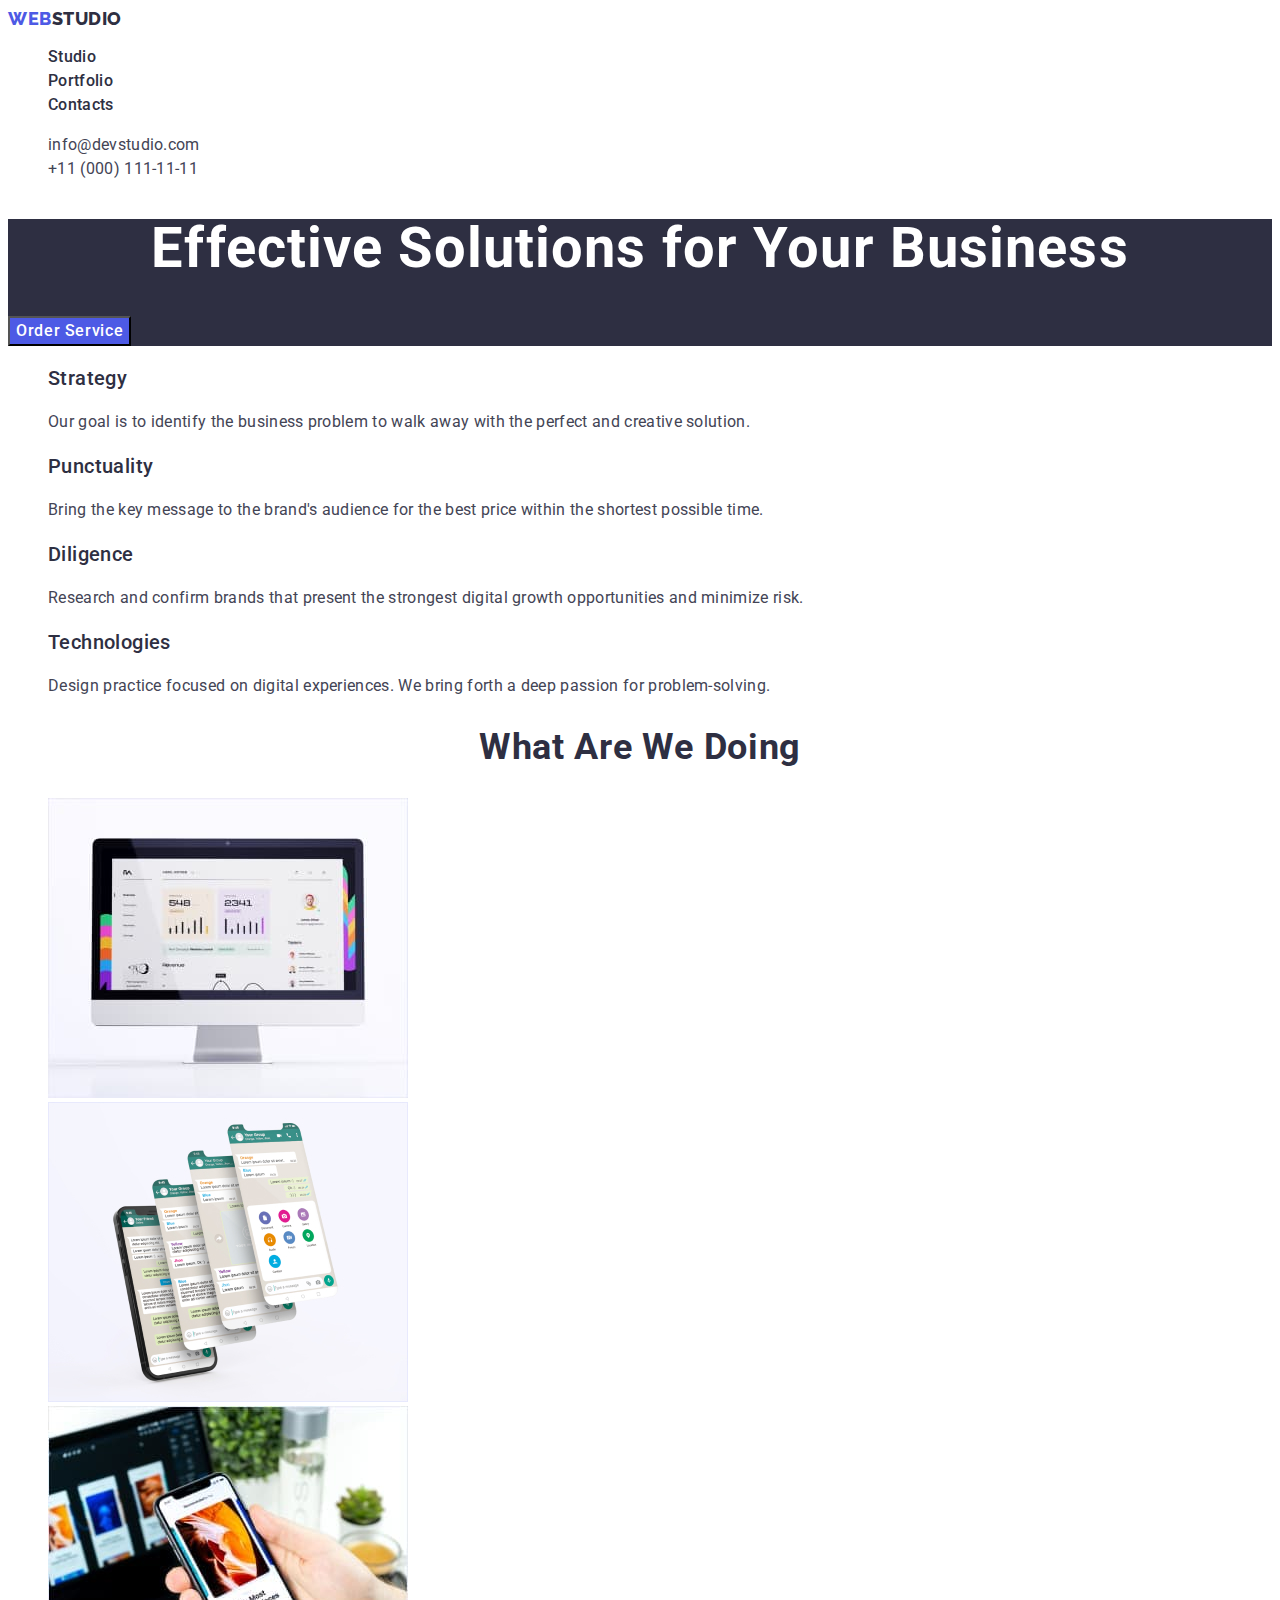
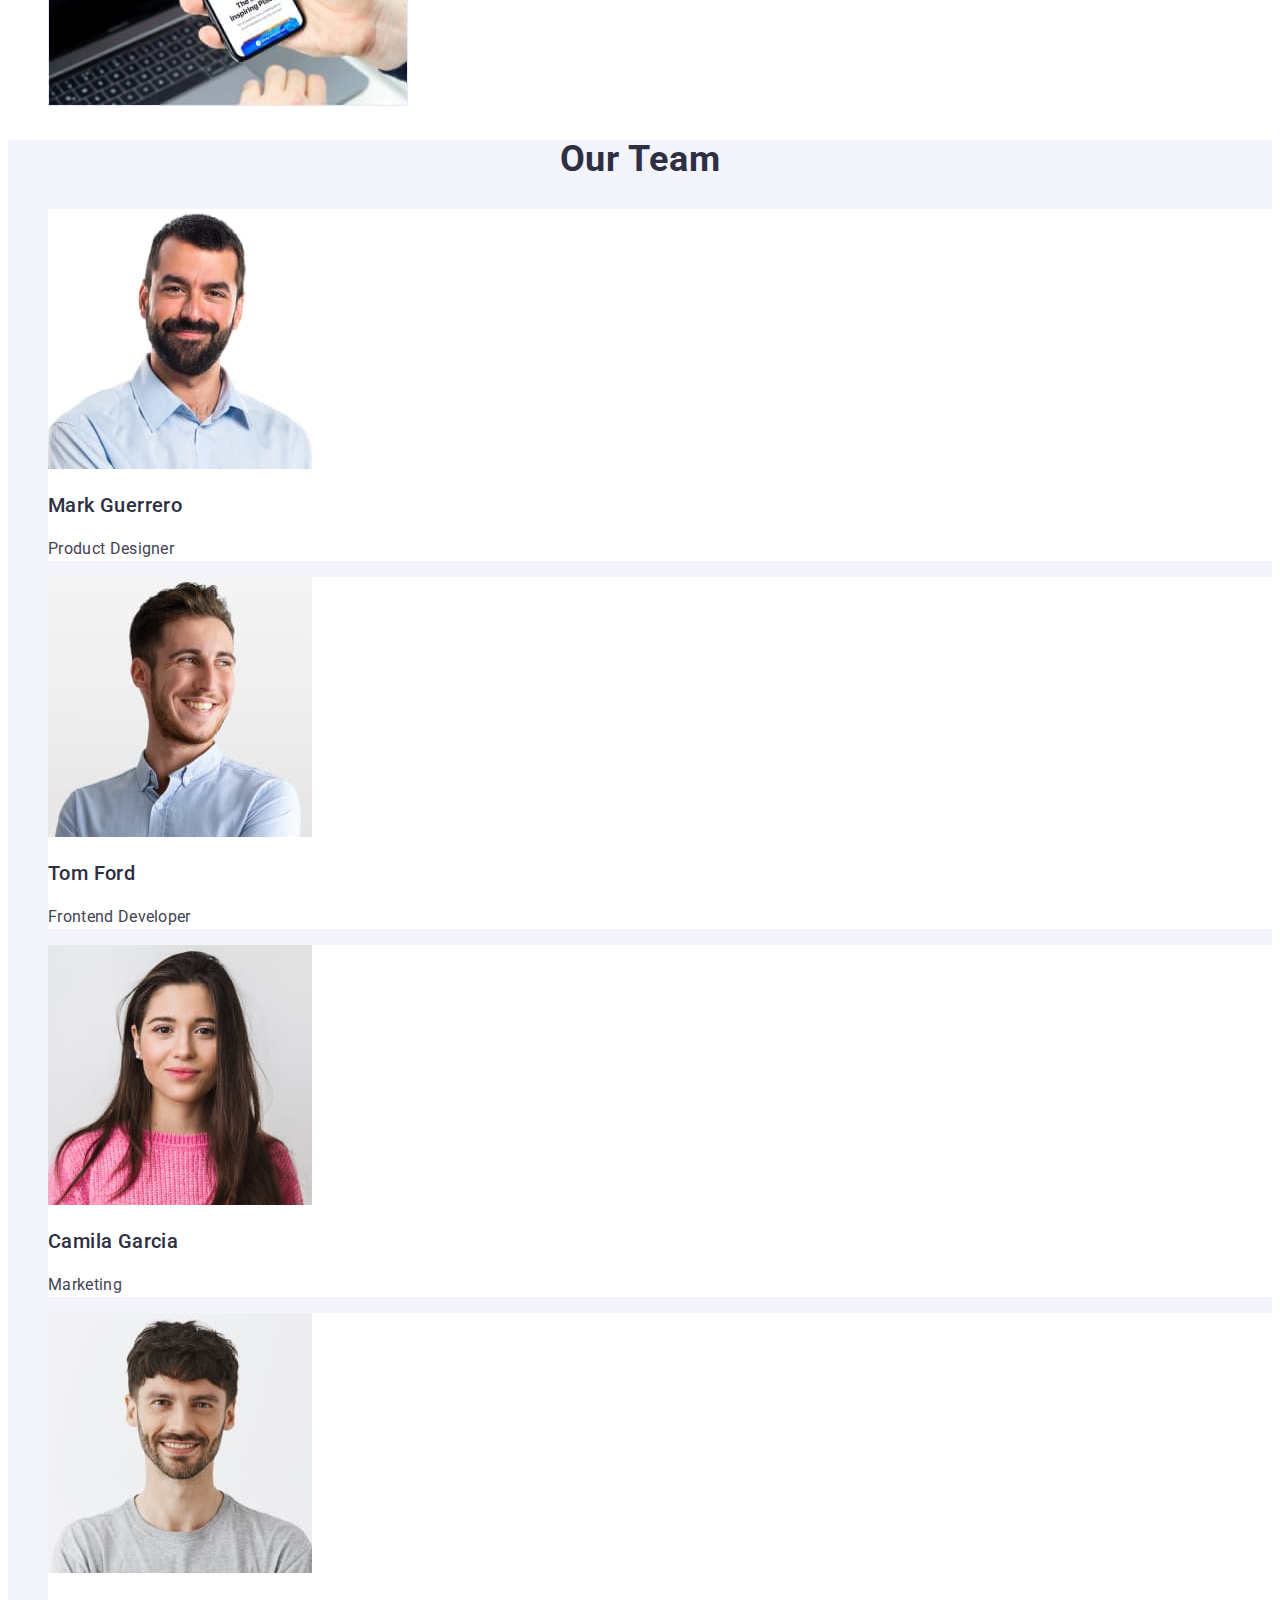
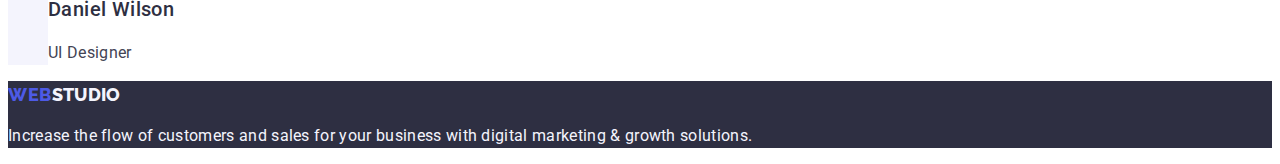
<file: index.html>
<!DOCTYPE html>
<html lang="en">
<head>
<meta charset="UTF-8" />
<meta name="description" content="Webstudio services meta tag content"/>
<title>Webstudio</title>
<link rel="preconnect" href="https://fonts.googleapis.com"> 
<link rel="preconnect" href="https://fonts.gstatic.com" crossorigin> 
<link href="https://fonts.googleapis.com/css2?family=Roboto+Flex:wght@600;800&family=Roboto:wght@400;500;700&display=swap" rel="stylesheet"
/>
<link rel="preconnect" href="https://fonts.googleapis.com"> 
<link rel="preconnect" href="https://fonts.gstatic.com" crossorigin> 
<link href="https://fonts.googleapis.com/css2?family=Roboto+Flex:wght@600;800&family=Roboto:wght@400;500;700&display=swap" rel="stylesheet"
/>
<link rel="preconnect" href="https://fonts.googleapis.com"> 
<link rel="preconnect" href="https://fonts.gstatic.com" crossorigin> 
<link href="https://fonts.googleapis.com/css2?family=Raleway:wght@400;500;600;800&family=Roboto+Flex:wght@600;800&family=Roboto:wght@400;500;700&display=swap" rel="stylesheet"
/>
<link rel="stylesheet" href="./css/styles.css">
</head>
<body class="body-page-one">
<header class="header-webstudio link">
   <nav class="header-navigation"><a class="header-logo-link link" href="./index.html">Web<span class="header-logo-second link">Studio</span></a>
    <ul class="header-menu-list list">
    <li class="header-menu-list-item"><a class="header-menu-link link" href="./index.html">Studio</a></li>
    <li class="header-menu-list-item"><a class="header-menu-link link" href="./portfolio.html">Portfolio</a></li>
    <li class="header-menu-list-item"><a class="header-menu-link link" href="">Contacts</a></li>
    </ul>
</nav>
   <address class="address-menu">
    <ul class="address-menu-list list">
        <li><a class="address-menu-contacts-item link" href="mailto:info@devstudio.com">info@devstudio.com</a><br/>
        </li>
        <li><a class="address-menu-contacts-item link" href="tel:+110001111111">+11 (000) 111-11-11</a><br/>
        </li>
    </ul>
   </address>
</header>
<main>
    <section class="hero-main"><h1 class="hero-main-logo">Effective Solutions for Your Business</h1><button type="button" class="hero-main-btn">Order Service</button>  
    </section>
    <section>
        <h2 hidden>benefits of working with us</h2>
    <ul class="benefit-list list">
        <li><h3 class="benefit-title list">Strategy</h3><p class="benefit-item">Our goal is to identify the business problem to walk away with the perfect and creative solution.</p></li>
        <li><h3 class="benefit-title list">Punctuality</h3><p class="benefit-item">Bring the key message to the brand's audience for the best price within the shortest possible time.</p></li>
        <li><h3 class="benefit-title list">Diligence</h3><p class="benefit-item">Research and confirm brands that present the strongest digital growth opportunities and minimize risk.</p></li>
        <li><h3 class="benefit-title list">Technologies</h3><p class="benefit-item">Design practice focused on digital experiences. We bring forth a deep passion for problem-solving.</p></li>
    </ul>
    </section>
    <section><h2 class="concept-title">What are we doing</h2>
        <ul class="concept-list list">
          <li><img src="./images/img1.jpg" alt="computer with graphics" width="360" height="300"/></li>
          <li><img src="./images/img2.jpg" alt="screenshots" width="360" height="300"/></li>
          <li><img src="./images/img3.jpg" alt="smartphone" width="360" height="300"/></li>
        </ul>
    </section>
    <section class="team">
        <h2 class="team-title">Our Team</h2>
    <ul class="team-list list link">
        <li class="team-member"><img src="./images/Mark.jpg" alt="Mark Guerrero" width="264" height="260"/><h3 class="team-item link">Mark Guerrero</h3><p class="team-info">Product Designer</p></li>
        <li class="team-member"><img src="./images/Tom.jpg" alt="Tom Ford" width="264" height="260"/><h3 class="team-item link">Tom Ford</h3> <p class="team-info">Frontend Developer</p></li>
        <li class="team-member"><img src="./images/Camila.jpg" alt="Camila Garcia" width="264" height="260"/><h3 class="team-item link">Camila Garcia</h3><p class="team-info">Marketing</p></li>
        <li class="team-member"><img src="./images/Daniel.jpg" alt="Daniel Wilson" width="264" height="260"/><h3 class="team-item link">Daniel Wilson</h3> <p class="team-info">UI Designer</p></li>
    </ul>
    </section>
</main>
<footer class="footer-accent"><a class="footer-logo-link link" href="./index.html">Web<span class="footer-logo-second">Studio</span></a>
<p class="footer-paragraph">Increase the flow of customers and sales for your business with digital marketing & growth solutions.</p>
</footer>
</body>
</html>
</file>
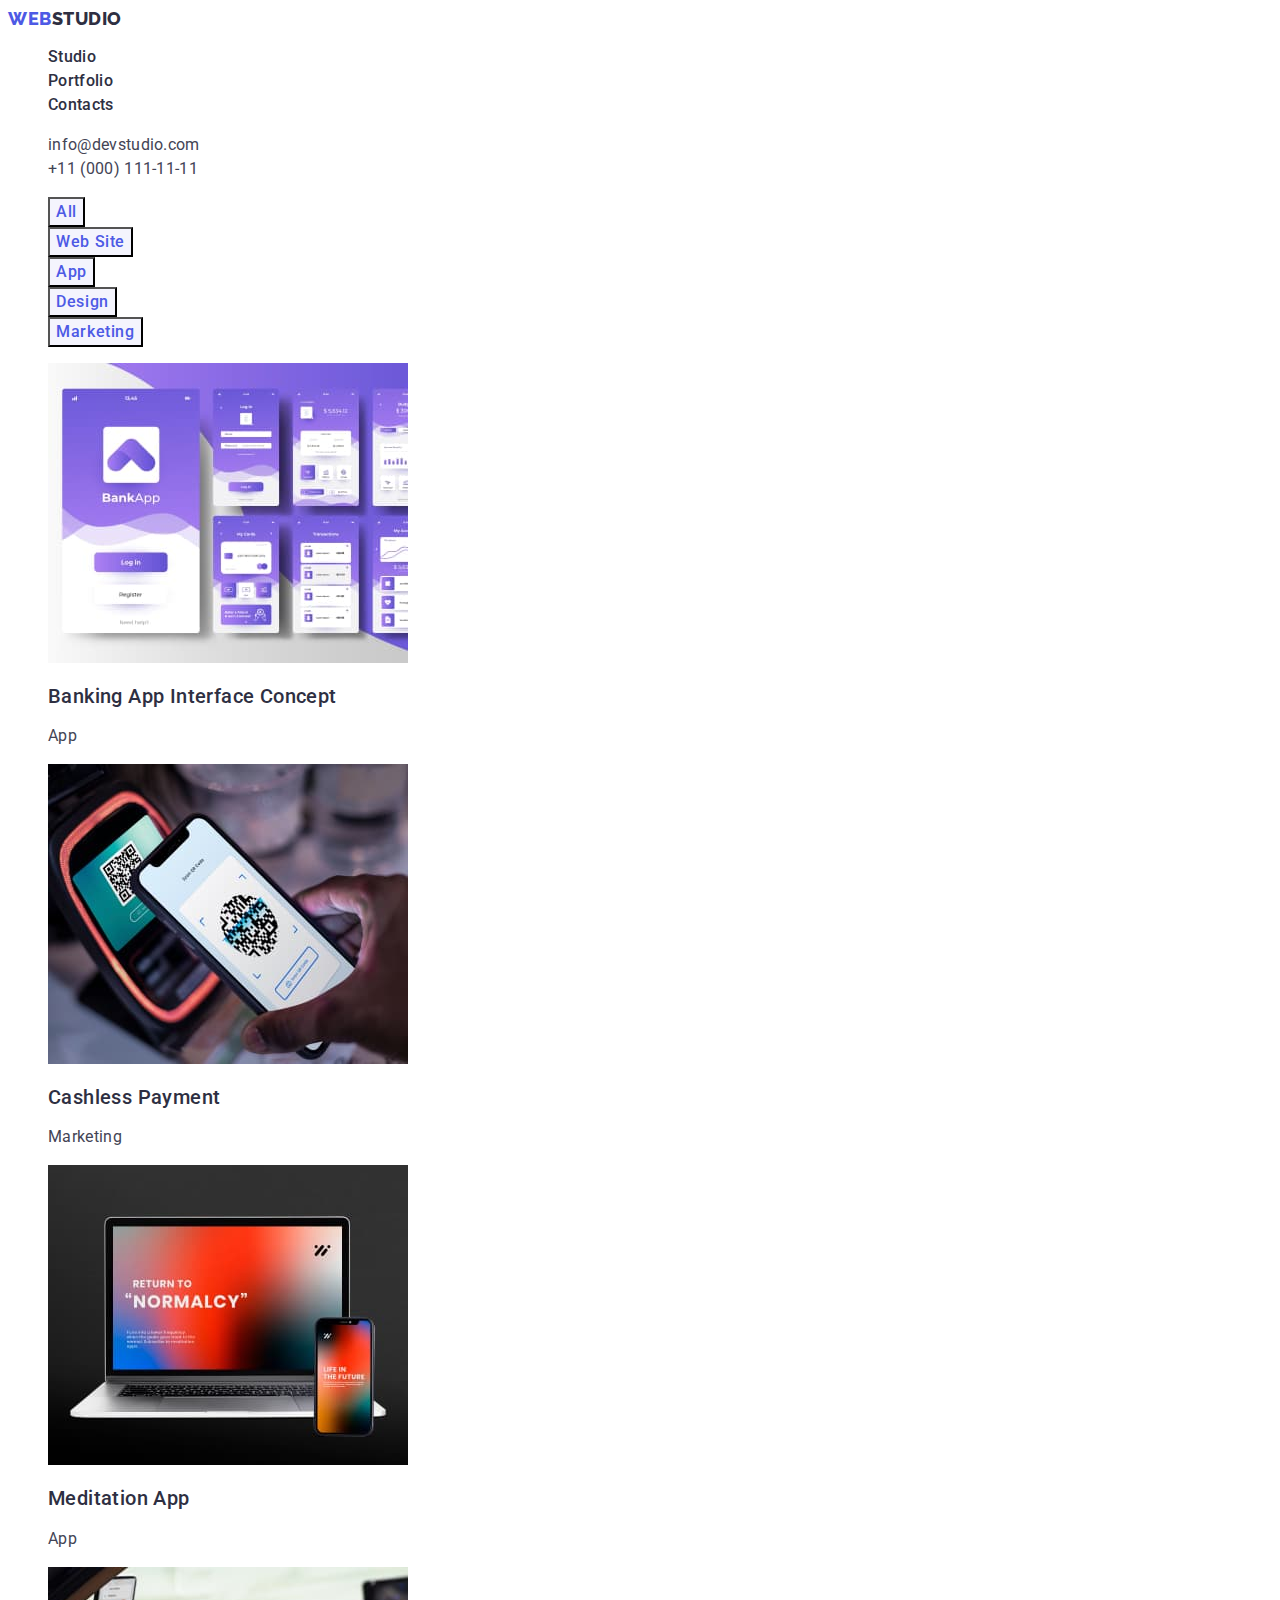
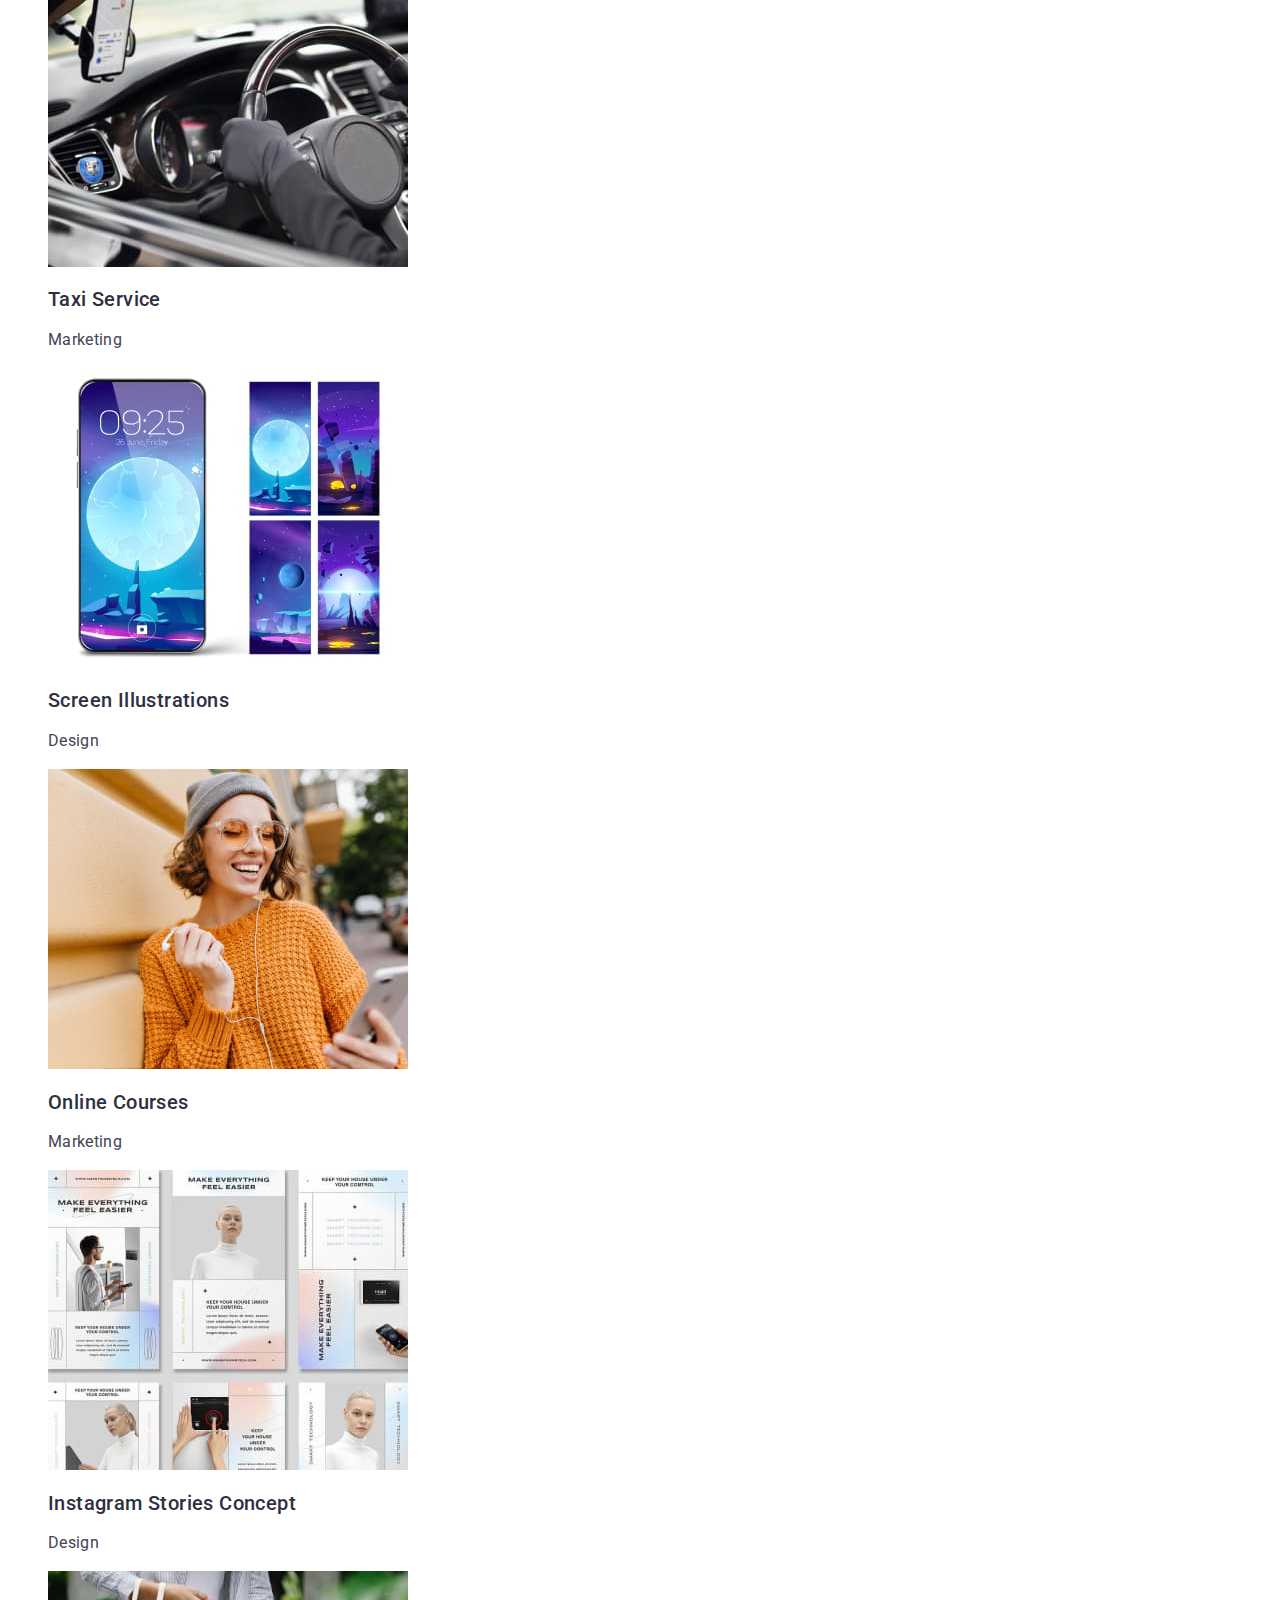
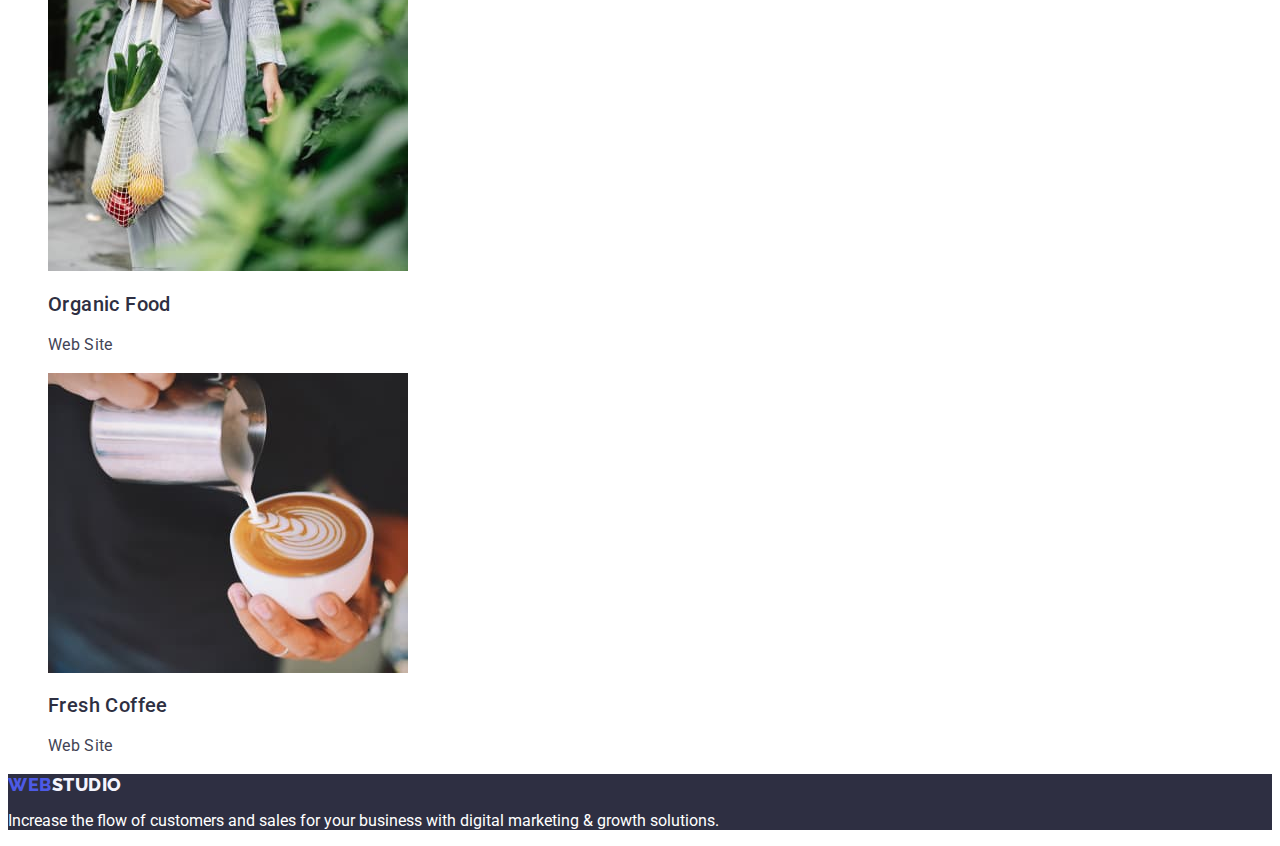
<file: portfolio.html>
<!DOCTYPE html>
<html lang="en">
<head>
<meta charset="UTF-8" />
<meta name="description" content="Webstudio services meta tag content"/>
<title>Webstudio</title>
<link rel="preconnect" href="https://fonts.googleapis.com"> 
<link rel="preconnect" href="https://fonts.gstatic.com" crossorigin> 
<link href="https://fonts.googleapis.com/css2?family=Roboto+Flex:wght@600;800&family=Roboto:wght@400;500;700&display=swap" rel="stylesheet"
/>
<link rel="preconnect" href="https://fonts.googleapis.com"> 
<link rel="preconnect" href="https://fonts.gstatic.com" crossorigin> 
<link href="https://fonts.googleapis.com/css2?family=Roboto+Flex:wght@600;800&family=Roboto:wght@400;500;700&display=swap" rel="stylesheet"
/>
<link rel="preconnect" href="https://fonts.googleapis.com"> 
<link rel="preconnect" href="https://fonts.gstatic.com" crossorigin> 
<link href="https://fonts.googleapis.com/css2?family=Raleway:wght@400;500;600;800&family=Roboto+Flex:wght@600;800&family=Roboto:wght@400;500;700&display=swap" rel="stylesheet"
/>
<link rel="stylesheet" href="./css/styles.css">
</head>
<body class="body-page-two">
<header class="header-portfolio">
   <nav class="header-portfolio-navigation"><a class="header-portfolio-logo link" href="./index.html">Web<span class="header-portfolio-second link">Studio</span></a>
    <ul class="header-porfolio-list list">
    <li class="header-portfolio-item link"><a class="header-portfolio-link link" href="./index.html">Studio</a></li>
    <li class="header-portfolio-item link"><a class="header-portfolio-link link" href="./portfolio.html">Portfolio</a></li>
    <li class="header-portfolio-item link"><a class="header-portfolio-link link" href="">Contacts</a></li>
    </ul>
</nav>
   <address class="address-portfolio">
    <ul class="address-portfolio-list list">
        <li class="address-portfolio-contacts"><a class="address-portfolio-contacts-item link" href="mailto:info@devstudio.com">info@devstudio.com</a><br/>
        </li>
        <li class="address-portfolio-contacts"><a class="address-portfolio-contacts-item link" href="tel:+110001111111">+11 (000) 111-11-11</a><br/>
        </li>
    </ul>
   </address>
</header>
<main>
<section>
    <h1 class="portfolio-menu" hidden>portfolio menu</h1>
    <ul class="portfolio-menu-list list">
        <li> <button type="button" class="portfolio-menu-btn-special">All</button></li>
        <li> <button type="button" class="portfolio-menu-btn-special">Web Site</button></li>
        <li> <button type="button" class="portfolio-menu-btn-special">App</button></li>
        <li> <button type="button" class="portfolio-menu-btn-special">Design</button></li>
        <li> <button type="button" class="portfolio-menu-btn-special">Marketing</button></li>
    </ul>
    <ul class="functional-portfolio-list list">
        <li><a class="interface link"><img src="./images/img-10-2.jpg" alt="Banking App Interface Concept" width="360" height="300"/><h2 class="functional-portfolio-item link">Banking App Interface Concept</h2><p class="functional-portfolio-info">App</p></a></li>
        <li><a class="interface link"><img src="./images/img-11-2.jpg" alt="Cashless Payment" width="360" height="300"/><h2 class="functional-portfolio-item link">Cashless Payment</h2><p class="functional-portfolio-info">Marketing</p></a></li>
        <li><a class="interface link"><img src="./images/img-12-2.jpg" alt="Meditation App" width="360" height="300"/><h2 class="functional-portfolio-item link">Meditation App</h2><p class="functional-portfolio-info">App</p></a></li>
        <li><a class="interface link"><img src="./images/img-13-2.jpg" alt="Taxi Service" width="360" height="300"/><h2 class="functional-portfolio-item link">Taxi Service</h2><p class="functional-portfolio-info">Marketing</p></a></li>
        <li><a class="interface link"><img src="./images/img-14-2.jpg" alt="Screen Illustrations" width="360" height="300"/><h2 class="functional-portfolio-item link">Screen Illustrations</h2><p class="functional-portfolio-info">Design</p></a></li>
        <li><a class="interface link"><img src="./images/img-15-2.jpg" alt="Online Courses" width="360" height="300"/><h2 class="functional-portfolio-item link">Online Courses</h2><p class="functional-portfolio-info">Marketing</p></a></li>
        <li><a class="interface link"><img src="./images/img-16-2.jpg" alt="Instagram Stories Concept" width="360" height="300"/><h2 class="functional-portfolio-item link">Instagram Stories Concept</h2><p class="functional-portfolio-info">Design</p></a></li>
        <li><a class="interface link"><img src="./images/img-17-2.jpg" alt="Organic Food" width="360" height="300"/><h2 class="functional-portfolio-item link">Organic Food</h2><p class="functional-portfolio-info">Web Site</p></a></li>
        <li><a class="interface link"><img src="./images/img-18-2.jpg" alt="Fresh Coffee" width="360" height="300"/><h2 class="functional-portfolio-item link">Fresh Coffee</h2><p class="functional-portfolio-info">Web Site</p></a></li>
    </ul>
</section>
</main>
<footer class="footer-portfolio"><a class="footer-portfolio-logo link" href="./index.html">Web<span class="footer-portfolio-logo-second">Studio</span></a>
<p>Increase the flow of customers and sales for your business with digital marketing & growth solutions.</p>
</footer>
</body>
</html>
</file>
<file: css/styles.css>
:root {
    --style: normal;
    --logo-color: #4D5AE5;
    --navyblue: #2E2F42;
    --main-font: Roboto, sans-serif;
    --white: #FFFFFF;
    --additional-info: #434455;
    --hover-focus-color: #404bbf;
    --team-color:#F4F4FD; 
}

a {
    text-decoration: none;
}


.body-page-one {
    background-color: var(--white);
    color: var(--additional-info);
    font-family: var(--main-font);
    font-style: var(--style);
}

.list {
    list-style: none;
}

    .header-logo-link {
        color: var(--logo-color);
        font-family: Raleway,sans-serif; 
    font-size: 18px;
    font-weight: 800;
    line-height: 1.17;
    letter-spacing: 0.03em;
    text-transform: uppercase;
    text-decoration: none;
        
    }
    .header-logo-second {
    color: var(--navyblue);
    font-family: Raleway,sans-serif; 
    font-size: 18px;
    font-weight: 800;
    line-height: 1.17;
    letter-spacing: 0.03em;
    text-transform: uppercase;
    text-decoration: none;
    }

    .header-menu-link {
        color: var(--navyblue);
        text-decoration: none;
        font-size: 16px;
        font-weight: 500;
        line-height: 1.5;
        letter-spacing: 0.02em;
    }
    .header-menu-link:hover,
    .header-menu-link:focus {
    color: var(--hover-focus-color);
    }


    .link: {
        text-decoration:none;
    }

    .address-menu{
        font-style: var(--style);
    }
    .address-menu-contacts-item {
        font-style: var(--style);
        color: var(--additional-info);
        font-size: 16px;
        font-weight: 400;
        line-height: 1.5;
        letter-spacing: 0.02em;
    }

    .address-menu-contacts-item:hover,
    .address-menu-contacts-item:focus {
        font-style: var(--style);
        color: var(--hover-focus-color);

    }
    
    .hero-main {
    background-color: var(--navyblue);
    }
    .hero-main-logo{
        color: var(--white);
        text-align: center;
        font-family: Roboto;
        font-size: 56px;
        line-height: 1.07;
        letter-spacing: 0.02em
    }
    
    .hero-main-btn {
    font-family: var(--main-font);
    background-color: var(--logo-color);
    color: var(--white);
    text-align: center;
    font-size: 16px;
    font-weight: 500;
    line-height: 1.5;
    letter-spacing: 0.04em;
    cursor: pointer;
    }

    .hero-main-btn:hover,
    .hero-main-btn:focus {
    background-color: var(--hover-focus-color);
    }

    .benefit-title {
        color: var(--navyblue);
        font-size: 20px;
        font-weight: 500;
        line-height: 1.2;
        letter-spacing: 0.02em;
    }
    .benefit-item {
        color: var(--additional-info);
        font-size: 16px;
        line-height: 1.5;
        letter-spacing: 0.02em;
    }
    
    .concept-title {
    color: var(--navyblue);
    font-size: 36px;
    line-height: 1.11;
    letter-spacing: 0.02em; 
    text-transform: capitalize;
    text-align: center;
    }
    
    .team {
    background-color: var(--team-color);
    }

    .team-member{
        background-color: var(--white);
    }
    .team-title {
    color: var(--navyblue);
    font-size: 36px;
    line-height: 1.11;
    letter-spacing: 0.02em;
    text-align: center;
    text-transform: capitalize;
    }

    .team-item {
        background-color: var(--white);
        color: var(--navyblue);
        font-size: 20px;
        font-weight: 500;
        line-height: 1.2;
        letter-spacing: 0.02em;
    }
    
    .team-info{
    background-color: var(--white);
    color: var(--additional-info);
    font-size: 16px;
    line-height: 1.5;
    letter-spacing: 0.02em;
    }
    
    .footer-accent {
        background-color: var(--navyblue);
        color: var(--team-color);
    
    }
    
    .footer-logo-link{
        color: var(--logo-color);
        font-family: Raleway, sans-serif;
        font-size: 18px;
        font-style: var(--style);
        font-weight: 800;
        line-height: 1.17;
        letter-spacing: 0.03em;
        text-transform: uppercase;
    }
    .footer-logo-second {
    color: var(--team-color);
    font-family: Raleway, sans-serif; 
    font-size: 18px;
    font-weight: 800;
    line-height: 1.5;
    letter-spacing: 0.02em;
    text-transform: uppercase;
    }

    .footer-paragraph {
    color: var(--team-color);
    line-height: 1.5;
    letter-spacing: 0.02em;
    }

/* Portfolio page */ 

    .body-page-two {
        background-color: var(--white);
        color: var(--additional-info);
        font-family: var(--main-font);
        font-style: var(normal);
        }
        
        .list {
            list-style: none;
        }
        
        .header-portfolio {
            font-style: var(--style);
        }
    
        .header-portfolio-logo {
            color: var(--logo-color);
            font-family: Raleway, sans-serif;
            font-size: 18px;
            font-weight: 800;
            line-height: 1.17;
            letter-spacing: 0.03em;
            text-transform: uppercase;
        }
        .header-portfolio-second {
            color: var(--navyblue);
            font-family: Raleway,sans-serif; 
        font-size: 18px;
        font-weight: 800;
        line-height: 1.17;
        letter-spacing: 0.03em;
        text-transform: uppercase;
        font-style: normal;
        }
        .header-portfolio-link {
            color: var(--navyblue);
            font-size: 16px;
            font-weight: 500;
            line-height: 1.5;
            letter-spacing: 0.02em;
            font-style: normal;
        }
        .header-portfolio-link:hover,
        .header-portfolio-link:focus {
            color: var(--hover-focus-color);
        }
    
        .link:{
            text-decoration:none;
        }

        .address-portfolio {
            font-style: var(--style);
        } 

        .address-portfolio-contacts,
        .address-portfolio-contacts-item {
            font-style: var(--style);
            color: var(--additional-info);
            font-style: var(--style);
            font-size: 16px;
            line-height: 1.5;
            letter-spacing: 0.02em;
        }
    
        .address-portfolio-contacts-item:hover,
        .address-portfolio-contacts-item:focus {
            color: var(--hover-focus-color);
    
        }
    
    
        .portfolio-menu-btn-special{
            background-color: var(--team-color);
            color: var(--logo-color);
            font-family: Roboto, sans-serif;
            font-size: 16px;
            font-weight: 500;
            line-height: 1.5;
            letter-spacing: 0.04em;
            cursor: pointer;
        }
    
        .portfolio-menu-btn-special:hover,
        .portfolio-menu-btn-special:focus {
        color: var(--white);
        background-color: var(--hover-focus-color);
        }
    
    
        .functional-portfolio-item {
            color: var(--navyblue);
            font-size: 20px;
            font-weight: 500;
            line-height: 1.2;
            letter-spacing: 0.02em;
        }
        .functional-portfolio-info {
        color: var(--additional-info);
        font-size: 16px;
        line-height: 1.5;
        letter-spacing: 0.02em;
        }
        .footer-portfolio {
            background-color: var(--navyblue);
            color: var(--white);
        }
        
        .footer-portfolio-logo {
            color: var(--logo-color);
            font-family: Raleway, sans-serif;
            font-size: 18px;
            font-weight: 800;
            line-height: 1.17;
            letter-spacing: 0.03em;
            text-transform: uppercase;
        }
        .footer-portfolio-logo-second {
        color: var(--team-color);
        font-family: Raleway,sans-serif; 
        font-size: 18px;
        font-weight: 800;
        line-height: 1.17;
        letter-spacing: 0.03em;
        text-transform: uppercase;
        }
</file>
